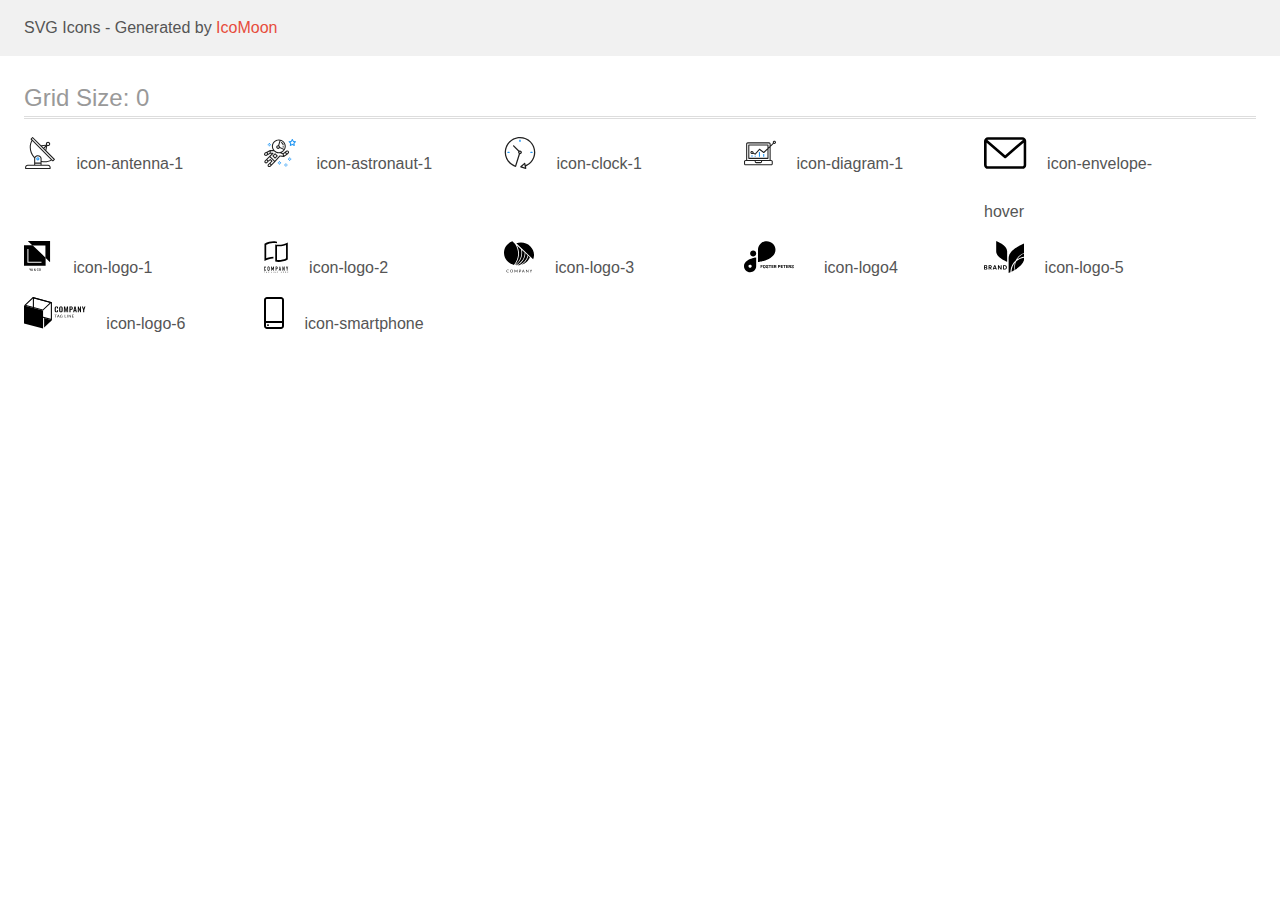
<file: icomoon (1)/demo.html>
<!doctype html>
<html>
<head>
    <title>IcoMoon - SVG Icons</title>
    <meta charset="utf-8">
    <meta name="viewport" content="width=device-width, initial-scale=1">
    <link rel="stylesheet" href="demo-files/demo.css">
    <link rel="stylesheet" href="style.css">
</head>
<body>
<svg aria-hidden="true" style="position: absolute; width: 0; height: 0; overflow: hidden;" version="1.1" xmlns="http://www.w3.org/2000/svg" xmlns:xlink="http://www.w3.org/1999/xlink">
<defs>
<symbol id="icon-antenna-1" viewBox="0 0 32 32">
<path fill="#212121" style="fill: var(--color1, #212121)" d="M30.773 22.098l-8.443-8.505 0.937-4.615c0.242 0.094 0.499 0.144 0.758 0.146h0.006c1.192 0.014 2.17-0.941 2.184-2.133s-0.941-2.17-2.133-2.184c-1.192-0.014-2.17 0.941-2.184 2.133-0.003 0.255 0.039 0.509 0.125 0.749l-4.96 0.605-8.091-8.133c-0.099-0.101-0.235-0.159-0.377-0.16-0.14 0.001-0.274 0.056-0.373 0.155l-1.513 1.504c-0.208 0.208-0.208 0.546 0 0.754l0.814 0.826c-3.153 5.798-2.129 12.978 2.519 17.663 0.043 0.041 0.092 0.074 0.146 0.098-0.034 0.18-0.051 0.364-0.052 0.547v6.187h-6.4c-1.472 0.002-2.665 1.195-2.667 2.667v1.067c0 0.295 0.239 0.533 0.533 0.533h24.533c0.295 0 0.533-0.239 0.533-0.533v-1.067c-0.002-1.472-1.195-2.665-2.667-2.667h-6.4v-2.742c1.003 0.21 2.024 0.317 3.049 0.32 2.458-0.003 4.877-0.615 7.040-1.783l0.818 0.823c0.099 0.101 0.235 0.159 0.377 0.16 0.14-0.001 0.274-0.056 0.373-0.155l1.512-1.504c0.208-0.208 0.208-0.546 0-0.754zM23.28 6.233c0.418-0.415 1.093-0.414 1.508 0.004s0.414 1.093-0.004 1.508c-0.2 0.199-0.47 0.31-0.752 0.31h-0.003c-0.589-0.003-1.064-0.483-1.061-1.072 0.001-0.282 0.114-0.552 0.314-0.751h-0.002zM22.024 9.738l-0.598 2.946-1.175-1.182 1.774-1.763zM21.418 8.836l-1.92 1.909-1.485-1.493 3.405-0.415zM24.004 28.8c0.884 0 1.6 0.716 1.6 1.6v0.533h-23.467v-0.533c0-0.884 0.716-1.6 1.6-1.6h20.267zM16.537 26.667v1.067h-5.333v-1.067h5.333zM11.204 25.6v-4.053c0-1.294 1.196-2.347 2.667-2.347s2.667 1.053 2.667 2.347v4.053h-5.333zM17.604 23.904v-2.357c0-1.882-1.675-3.413-3.733-3.413-1.331-0.020-2.576 0.657-3.281 1.786-4.058-4.274-4.971-10.645-2.279-15.887l18.602 18.708c-2.872 1.461-6.165 1.873-9.309 1.163zM28.893 23.22l-21.057-21.181 0.755-0.752 7.935 7.98c0.004 0 0.006 0.007 0.010 0.010l13.115 13.191-0.757 0.752z"></path>
<path fill="#2196f3" style="fill: var(--color2, #2196f3)" d="M13.876 20.267h-0.005c-0.884-0.001-1.601 0.714-1.602 1.598s0.714 1.601 1.598 1.602h0.005c0.884 0.001 1.601-0.714 1.602-1.598s-0.714-1.601-1.598-1.602zM14.249 22.245c-0.1 0.1-0.236 0.156-0.378 0.155-0.295-0.002-0.532-0.241-0.53-0.536 0.001-0.141 0.057-0.276 0.157-0.375s0.233-0.154 0.373-0.155c0.295 0.002 0.532 0.241 0.531 0.536-0.001 0.141-0.057 0.276-0.157 0.375h0.005z"></path>
</symbol>
<symbol id="icon-astronaut-1" viewBox="0 0 32 32">
<path fill="#2196f3" style="fill: var(--color2, #2196f3)" d="M31.974 4.524c-0.063-0.193-0.229-0.333-0.43-0.363l-1.91-0.278-0.855-1.731c-0.179-0.365-0.777-0.365-0.956 0l-0.855 1.731-1.91 0.278c-0.201 0.029-0.367 0.17-0.431 0.363-0.062 0.193-0.011 0.405 0.135 0.547l1.383 1.348-0.326 1.903c-0.034 0.2 0.048 0.402 0.212 0.522 0.166 0.121 0.382 0.135 0.562 0.040l1.709-0.899 1.709 0.899c0.078 0.041 0.164 0.061 0.249 0.061 0.11 0 0.221-0.034 0.314-0.102 0.164-0.119 0.246-0.322 0.212-0.522l-0.326-1.903 1.383-1.348c0.145-0.142 0.197-0.354 0.135-0.547zM29.511 5.851c-0.125 0.122-0.183 0.299-0.153 0.472l0.191 1.114-1-0.526c-0.078-0.041-0.163-0.061-0.249-0.061s-0.17 0.020-0.249 0.061l-1.001 0.526 0.191-1.114c0.030-0.173-0.028-0.349-0.153-0.472l-0.81-0.789 1.119-0.163c0.174-0.025 0.324-0.134 0.402-0.292l0.5-1.013 0.5 1.013c0.078 0.157 0.228 0.267 0.402 0.292l1.119 0.163-0.809 0.789z"></path>
<path fill="#2196f3" style="fill: var(--color2, #2196f3)" d="M26.134 20.522h-1.067v1.067h1.067v-1.067z"></path>
<path fill="#2196f3" style="fill: var(--color2, #2196f3)" d="M26.134 22.656h-1.067v1.067h1.067v-1.067z"></path>
<path fill="#2196f3" style="fill: var(--color2, #2196f3)" d="M27.2 21.589h-1.067v1.067h1.067v-1.067z"></path>
<path fill="#2196f3" style="fill: var(--color2, #2196f3)" d="M25.067 21.589h-1.067v1.067h1.067v-1.067z"></path>
<path fill="#2196f3" style="fill: var(--color2, #2196f3)" d="M22.4 26.389h-1.067v1.067h1.067v-1.067z"></path>
<path fill="#2196f3" style="fill: var(--color2, #2196f3)" d="M22.4 28.522h-1.067v1.067h1.067v-1.067z"></path>
<path fill="#2196f3" style="fill: var(--color2, #2196f3)" d="M23.467 27.456h-1.067v1.067h1.067v-1.067z"></path>
<path fill="#2196f3" style="fill: var(--color2, #2196f3)" d="M21.333 27.456h-1.067v1.067h1.067v-1.067z"></path>
<path fill="#2196f3" style="fill: var(--color2, #2196f3)" d="M16 24.256h-1.067v1.067h1.067v-1.067z"></path>
<path fill="#2196f3" style="fill: var(--color2, #2196f3)" d="M16 26.389h-1.067v1.067h1.067v-1.067z"></path>
<path fill="#2196f3" style="fill: var(--color2, #2196f3)" d="M17.067 25.322h-1.067v1.067h1.067v-1.067z"></path>
<path fill="#2196f3" style="fill: var(--color2, #2196f3)" d="M14.933 25.322h-1.067v1.067h1.067v-1.067z"></path>
<path fill="#2196f3" style="fill: var(--color2, #2196f3)" d="M5.867 6.122h-1.067v1.067h1.067v-1.067z"></path>
<path fill="#2196f3" style="fill: var(--color2, #2196f3)" d="M5.867 8.255h-1.067v1.067h1.067v-1.067z"></path>
<path fill="#2196f3" style="fill: var(--color2, #2196f3)" d="M6.933 7.189h-1.067v1.067h1.067v-1.067z"></path>
<path fill="#2196f3" style="fill: var(--color2, #2196f3)" d="M4.8 7.189h-1.067v1.067h1.067v-1.067z"></path>
<path fill="#212121" style="fill: var(--color1, #212121)" d="M24.715 14.159c-0.287-0.388-0.709-0.637-1.188-0.705-0.481-0.068-0.956 0.058-1.34 0.352l-1.252 0.96-1.898 1.417-1.358-0.541c2.421-1.086 4.114-3.508 4.114-6.32 0-3.823-3.123-6.933-6.961-6.933s-6.961 3.11-6.961 6.933c0 1.386 0.414 2.674 1.12 3.758l-2.764-0.024c-0.002 0-0.003 0-0.005 0-0.009 0-0.015 0.004-0.023 0.005-0.053 0.002-0.105 0.013-0.155 0.031-0.013 0.005-0.026 0.008-0.038 0.013-0.006 0.003-0.013 0.003-0.019 0.006l-3.233 1.596c-0.001 0-0.001 0-0.001 0.001l-1.893 0.911c-0.021 0.009-0.042 0.021-0.063 0.035-0.755 0.502-1.012 1.489-0.598 2.295 0.22 0.429 0.595 0.745 1.056 0.889 0.178 0.055 0.359 0.083 0.539 0.083 0.29 0 0.577-0.071 0.839-0.211l1.388-0.738 2.264-1.169 1.357-0.008-5.442 5.416c-0.001 0.001-0.001 0.001-0.002 0.001l-1.339 1.333c-0.316 0.315-0.49 0.732-0.49 1.178s0.174 0.863 0.49 1.179c0.325 0.323 0.752 0.485 1.179 0.485s0.854-0.162 1.18-0.485l1.314-1.309 1.741-1.3 0.901 0.897-1.762 1.754c-0 0.001-0.001 0.001-0.002 0.001l-1.339 1.333c-0.316 0.315-0.49 0.732-0.49 1.178s0.174 0.863 0.49 1.179c0.325 0.323 0.753 0.485 1.18 0.485s0.855-0.162 1.18-0.485l3.482-3.467c0.001-0.001 0.001-0.001 0.001-0.002l1.010-1-0.004-0.004c0.006-0.006 0.015-0.009 0.022-0.015l5.166-5.658 3.471 0.494c0.025 0.004 0.050 0.005 0.075 0.005 0.065 0 0.127-0.015 0.187-0.038 0.018-0.006 0.033-0.015 0.050-0.023 0.019-0.010 0.039-0.015 0.058-0.027l3.213-2.133c0.012-0.008 0.018-0.021 0.029-0.029 0.013-0.010 0.029-0.014 0.041-0.026l1.271-1.191c0.662-0.62 0.753-1.635 0.212-2.362zM2.13 17.77c-0.173 0.093-0.37 0.111-0.558 0.052-0.187-0.058-0.338-0.186-0.427-0.358-0.161-0.314-0.068-0.696 0.214-0.902l1.314-0.632 0.449 1.312-0.992 0.527zM5.628 15.942l-1.548 0.8-0.439-1.283 2.027-1.001-0.040 1.484zM20.727 9.322c0 0.918-0.219 1.785-0.599 2.559l-4.181-1.899c-0.044-0.573-0.341-1.075-0.788-1.388l1.464-4.86c2.378 0.756 4.105 2.974 4.105 5.588zM8.938 9.322c0-3.235 2.644-5.867 5.894-5.867 0.253 0 0.5 0.021 0.745 0.052l-1.432 4.754c-0.019-0.001-0.037-0.006-0.057-0.006-1.033 0-1.873 0.837-1.873 1.867s0.84 1.867 1.873 1.867c0.694 0 1.294-0.383 1.618-0.945l3.862 1.755c-1.075 1.446-2.795 2.39-4.737 2.39-3.25 0-5.894-2.632-5.894-5.867zM14.894 10.122c0 0.441-0.362 0.8-0.806 0.8s-0.806-0.359-0.806-0.8c0-0.441 0.362-0.8 0.806-0.8s0.806 0.359 0.806 0.8zM2.465 25.146c-0.236 0.234-0.619 0.234-0.854 0.001-0.114-0.114-0.176-0.263-0.176-0.423s0.062-0.309 0.176-0.421l0.962-0.958 0.851 0.848-0.959 0.955zM5.679 28.88c-0.236 0.234-0.619 0.235-0.855 0.001-0.114-0.114-0.176-0.263-0.176-0.423s0.062-0.309 0.176-0.421l0.963-0.959 0.852 0.848-0.96 0.955zM9.16 25.411c-0.001 0-0.001 0-0.002 0.001l-1.765 1.76-0.852-0.848 1.763-1.755c0 0 0 0 0-0s0.001-0.001 0.002-0.001c0.040-0.040 0.065-0.088 0.090-0.135 0.007-0.014 0.020-0.026 0.026-0.040 0.017-0.041 0.019-0.085 0.026-0.129 0.003-0.025 0.014-0.047 0.014-0.073 0-0.036-0.013-0.070-0.020-0.106-0.006-0.032-0.006-0.065-0.019-0.095-0.020-0.050-0.055-0.094-0.091-0.138-0.010-0.012-0.014-0.027-0.025-0.038 0 0 0 0-0.001 0s-0.001-0.002-0.001-0.002l-1.607-1.6c-0.017-0.017-0.039-0.024-0.058-0.038-0.028-0.022-0.055-0.042-0.087-0.058-0.030-0.015-0.061-0.024-0.093-0.033-0.034-0.010-0.067-0.017-0.103-0.020-0.033-0.002-0.063 0.001-0.095 0.005-0.036 0.004-0.069 0.009-0.104 0.020-0.034 0.011-0.063 0.027-0.094 0.045-0.020 0.011-0.042 0.015-0.061 0.029l-1.773 1.324-0.901-0.897 2.399-2.386 4.361 4.289-0.928 0.919zM15.979 18.394c-0.015-0.002-0.030 0.004-0.045 0.003-0.039-0.002-0.076 0.001-0.115 0.007-0.030 0.005-0.059 0.011-0.088 0.021-0.034 0.012-0.065 0.028-0.097 0.047-0.030 0.018-0.057 0.037-0.083 0.061-0.013 0.011-0.028 0.017-0.040 0.029l-4.698 5.146-4.328-4.257 2.833-2.818c0.209-0.208 0.21-0.546 0.002-0.755-0.105-0.105-0.243-0.157-0.381-0.156v-0.001l-2.219 0.013 0.028-1.607 3.104 0.027c1.265 1.294 3.029 2.101 4.981 2.101 0.437 0 0.864-0.045 1.279-0.123 0.040 0.032 0.079 0.065 0.13 0.085l2.41 0.96 0.152 0.758 0.178 0.885-3.003-0.427zM20.020 18.572l-0.313-1.558 1.446-1.080 0.947 1.257-2.080 1.381zM23.774 15.741l-0.838 0.785-0.931-1.236 0.831-0.637c0.155-0.119 0.351-0.168 0.543-0.143 0.193 0.027 0.364 0.128 0.48 0.284 0.217 0.292 0.18 0.699-0.085 0.947z"></path>
<path fill="#212121" style="fill: var(--color1, #212121)" d="M13.602 18.544l-2.143-2.133c-0.207-0.207-0.545-0.207-0.753 0l-2.142 2.133c-0.1 0.101-0.157 0.236-0.157 0.378s0.056 0.278 0.157 0.378l2.142 2.133c0.104 0.103 0.241 0.155 0.377 0.155s0.273-0.052 0.376-0.155l2.143-2.133c0.1-0.1 0.157-0.236 0.157-0.378s-0.057-0.278-0.157-0.378zM11.083 20.303l-1.387-1.381 1.387-1.381 1.387 1.381-1.387 1.381z"></path>
<path fill="#212121" style="fill: var(--color1, #212121)" d="M17.164 5.071l-0.258 1.036c0.071 0.018 1.738 0.452 1.738 2.149h1.067c-0-2.017-1.666-2.965-2.547-3.185z"></path>
<path fill="#212121" style="fill: var(--color1, #212121)" d="M19.711 9.322h-1.067v1.067h1.067v-1.067z"></path>
</symbol>
<symbol id="icon-clock-1" viewBox="0 0 32 32">
<path fill="#212121" style="fill: var(--color1, #212121)" d="M31.297 15.301c-0.002-8.452-6.855-15.303-15.308-15.301s-15.303 6.855-15.301 15.308c0.001 6.658 4.307 12.551 10.649 14.576 0.061 0.019 0.124 0.029 0.187 0.029 0.121-0 0.239-0.032 0.343-0.094 0.135-0.080 0.236-0.207 0.283-0.356l3.865-12.25c1.057-0.005 1.909-0.866 1.903-1.923s-0.866-1.909-1.923-1.903c-0.284 0.001-0.565 0.067-0.82 0.191l-5.106-5.107c-0.253-0.245-0.657-0.238-0.902 0.016-0.239 0.247-0.239 0.639 0 0.886l5.103 5.109c-0.392 0.799-0.168 1.764 0.536 2.309l-3.683 11.673c-7.278-2.681-11.004-10.754-8.323-18.032s10.754-11.004 18.032-8.323c7.278 2.681 11.004 10.754 8.324 18.032-1.31 3.556-4.001 6.431-7.462 7.973l-0.398-1.874c-0.073-0.344-0.411-0.565-0.756-0.492-0.109 0.023-0.209 0.074-0.292 0.148l-3.837 3.426c-0.263 0.234-0.287 0.637-0.052 0.9 0.076 0.085 0.174 0.149 0.283 0.184l4.899 1.563c0.335 0.108 0.694-0.077 0.802-0.412 0.034-0.106 0.040-0.219 0.017-0.328l-0.391-1.839c5.664-2.388 9.342-7.942 9.329-14.089zM15.992 14.664c0.352 0 0.638 0.286 0.638 0.638s-0.286 0.638-0.638 0.638c-0.352 0-0.638-0.285-0.638-0.638s0.285-0.638 0.638-0.638zM18.093 29.528l2.184-1.948 0.603 2.84-2.787-0.892z"></path>
<path fill="#2196f3" style="fill: var(--color2, #2196f3)" d="M15.354 3.185v1.275c0 0.352 0.285 0.638 0.638 0.638s0.638-0.285 0.638-0.638v-1.275c0-0.352-0.286-0.638-0.638-0.638s-0.638 0.286-0.638 0.638z"></path>
<path fill="#2196f3" style="fill: var(--color2, #2196f3)" d="M3.876 14.664c-0.352 0-0.638 0.286-0.638 0.638s0.285 0.638 0.638 0.638h1.275c0.352 0 0.638-0.285 0.638-0.638s-0.285-0.638-0.638-0.638h-1.275z"></path>
<path fill="#2196f3" style="fill: var(--color2, #2196f3)" d="M28.108 15.939c0.352 0 0.638-0.285 0.638-0.638s-0.285-0.638-0.638-0.638h-1.275c-0.352 0-0.638 0.286-0.638 0.638s0.286 0.638 0.638 0.638h1.275z"></path>
</symbol>
<symbol id="icon-diagram-1" viewBox="0 0 32 32">
<path fill="#2196f3" style="fill: var(--color2, #2196f3)" d="M14.926 14.965h1.066v4.798h-1.066v-4.797z"></path>
<path fill="#2196f3" style="fill: var(--color2, #2196f3)" d="M19.19 17.097h1.066v2.665h-1.066v-2.665z"></path>
<path fill="#2196f3" style="fill: var(--color2, #2196f3)" d="M10.661 18.696h1.066v1.066h-1.066v-1.066z"></path>
<path fill="#2196f3" style="fill: var(--color2, #2196f3)" d="M7.463 18.163h1.066v1.599h-1.066v-1.599z"></path>
<path fill="#212121" style="fill: var(--color1, #212121)" d="M1.599 28.291h25.587c0.883 0 1.599-0.716 1.599-1.599v-2.132c0-0.883-0.716-1.599-1.599-1.599h-0.533v-13.293l3.028-2.868c0.703 0.346 1.553 0.136 2.013-0.499s0.396-1.508-0.152-2.068-1.42-0.644-2.065-0.198c-0.644 0.446-0.873 1.292-0.542 2.002l-2.281 2.163v-1.23c0-0.883-0.716-1.599-1.599-1.599h-21.322c-0.883 0-1.599 0.716-1.599 1.599v15.992h-0.533c-0.883 0-1.599 0.716-1.599 1.599v2.132c0 0.883 0.716 1.599 1.599 1.599zM30.384 4.837c0.294 0 0.533 0.239 0.533 0.533s-0.239 0.533-0.533 0.533c-0.294 0-0.533-0.239-0.533-0.533s0.239-0.533 0.533-0.533zM3.198 6.969c0-0.294 0.239-0.533 0.533-0.533h21.322c0.294 0 0.533 0.239 0.533 0.533v2.239l-1.066 1.013v-2.186c0-0.294-0.239-0.533-0.533-0.533h-19.19c-0.294 0-0.533 0.239-0.533 0.533v13.326c0 0.294 0.239 0.533 0.533 0.533h19.19c0.294 0 0.533-0.239 0.533-0.533v-9.674l1.066-1.010v12.284h-22.388v-15.992zM7.996 13.899c-0.721-0.002-1.354 0.478-1.546 1.174s0.105 1.433 0.725 1.801c0.62 0.368 1.41 0.276 1.928-0.226l1.853 0.93c0.215 0.108 0.476 0.057 0.636-0.123l3.939-4.431 3.872 2.901c0.208 0.156 0.498 0.139 0.686-0.039l3.365-3.188v8.131h-18.124v-12.26h18.124v2.66l-3.771 3.572-3.904-2.927c-0.222-0.166-0.534-0.135-0.718 0.072l-3.993 4.493-1.493-0.746c0.011-0.064 0.018-0.129 0.020-0.193 0-0.883-0.716-1.599-1.599-1.599zM8.529 15.498c0 0.294-0.239 0.533-0.533 0.533s-0.533-0.239-0.533-0.533c0-0.294 0.239-0.533 0.533-0.533s0.533 0.239 0.533 0.533zM11.727 24.027h5.331v0.533c0 0.294-0.239 0.533-0.533 0.533h-4.264c-0.294 0-0.533-0.239-0.533-0.533v-0.533zM1.066 24.56c0-0.294 0.239-0.533 0.533-0.533h9.062v0.533c0 0.883 0.716 1.599 1.599 1.599h4.264c0.883 0 1.599-0.716 1.599-1.599v-0.533h9.062c0.294 0 0.533 0.239 0.533 0.533v2.132c0 0.294-0.239 0.533-0.533 0.533h-25.587c-0.294 0-0.533-0.239-0.533-0.533v-2.132z"></path>
</symbol>
<symbol id="icon-envelope-hover" viewBox="0 0 43 32">
<path d="M38.667 0h-34.667c-2.206 0-4 1.794-4 4v24c0 2.206 1.794 4 4 4h34.667c2.206 0 4-1.794 4-4v-24c0-2.206-1.794-4-4-4zM38.667 2.667c0.181 0 0.353 0.038 0.511 0.103l-17.844 15.466-17.844-15.466c0.158-0.066 0.33-0.103 0.511-0.103h34.667zM38.667 29.333h-34.667c-0.736 0-1.333-0.598-1.333-1.333v-22.413l17.793 15.421c0.251 0.217 0.563 0.326 0.874 0.326s0.622-0.108 0.874-0.326l17.793-15.421v22.413c0 0.736-0.598 1.333-1.333 1.333z"></path>
</symbol>
<symbol id="icon-logo-1" viewBox="0 0 29 32">
<path d="M3.84 0l4.677 4.428h13.046v12.351l4.677 4.428v-21.206h-22.4z"></path>
<path d="M0 4.241v20.6h21.76v-8.188l-13.105-12.406-8.655-0.005zM17.615 21.828h-14.172v-13.854h1.002v12.916h13.17v0.938z"></path>
<path d="M6.266 28.662l0.523-1.078h0.438l-0.763 1.438v0.837h-0.397v-0.837l-0.764-1.438h0.439l0.523 1.078zM8.513 29.329h-0.881l-0.184 0.53h-0.411l0.859-2.275h0.355l0.861 2.275h-0.412l-0.186-0.53zM7.743 29.010h0.659l-0.33-0.944-0.33 0.944zM10.071 29.244c0-0.105 0.029-0.202 0.086-0.289 0.057-0.089 0.17-0.193 0.339-0.314-0.088-0.111-0.151-0.206-0.186-0.284s-0.052-0.154-0.052-0.227c0-0.178 0.054-0.319 0.162-0.422s0.254-0.156 0.438-0.156c0.166 0 0.301 0.049 0.406 0.147 0.106 0.097 0.159 0.217 0.159 0.361 0 0.095-0.024 0.182-0.072 0.262-0.048 0.079-0.127 0.158-0.236 0.238l-0.155 0.113 0.439 0.519c0.064-0.125 0.095-0.264 0.095-0.417h0.33c0 0.28-0.066 0.51-0.197 0.689l0.334 0.395h-0.441l-0.128-0.152c-0.162 0.122-0.356 0.183-0.581 0.183s-0.405-0.059-0.541-0.178c-0.134-0.12-0.202-0.276-0.202-0.467zM10.824 29.587c0.128 0 0.248-0.043 0.359-0.128l-0.497-0.586-0.048 0.034c-0.125 0.095-0.188 0.203-0.188 0.325 0 0.105 0.034 0.191 0.102 0.256s0.158 0.098 0.272 0.098zM10.615 28.121c0 0.087 0.054 0.197 0.161 0.33l0.173-0.119 0.048-0.039c0.065-0.057 0.097-0.131 0.097-0.22 0-0.059-0.022-0.11-0.067-0.152-0.045-0.043-0.102-0.064-0.17-0.064-0.074 0-0.133 0.025-0.177 0.075s-0.066 0.113-0.066 0.189zM14.748 29.118c-0.023 0.243-0.113 0.432-0.269 0.569-0.156 0.135-0.364 0.203-0.623 0.203-0.181 0-0.341-0.043-0.48-0.128-0.137-0.086-0.244-0.209-0.319-0.367s-0.114-0.342-0.117-0.552v-0.212c0-0.215 0.038-0.404 0.114-0.567s0.185-0.29 0.327-0.378c0.143-0.088 0.307-0.133 0.494-0.133 0.251 0 0.453 0.068 0.606 0.205s0.242 0.329 0.267 0.578h-0.394c-0.019-0.164-0.067-0.281-0.144-0.353-0.076-0.073-0.188-0.109-0.336-0.109-0.172 0-0.304 0.063-0.397 0.189-0.092 0.125-0.139 0.309-0.141 0.552v0.202c0 0.246 0.044 0.433 0.131 0.563s0.218 0.194 0.387 0.194c0.155 0 0.272-0.035 0.35-0.105s0.128-0.186 0.148-0.348h0.394zM16.918 28.78c0 0.223-0.039 0.419-0.116 0.588-0.077 0.168-0.188 0.297-0.331 0.388-0.143 0.090-0.307 0.134-0.494 0.134-0.184 0-0.349-0.045-0.494-0.134-0.144-0.091-0.255-0.219-0.334-0.386-0.078-0.167-0.118-0.359-0.119-0.576v-0.128c0-0.222 0.039-0.418 0.117-0.588 0.079-0.17 0.19-0.299 0.333-0.389 0.144-0.091 0.308-0.136 0.494-0.136s0.349 0.045 0.492 0.134c0.144 0.088 0.255 0.217 0.333 0.384s0.118 0.361 0.119 0.583v0.127zM16.523 28.662c0-0.252-0.048-0.445-0.144-0.58-0.095-0.134-0.23-0.202-0.405-0.202-0.171 0-0.305 0.067-0.402 0.202-0.096 0.133-0.145 0.322-0.147 0.567v0.131c0 0.25 0.048 0.443 0.145 0.58s0.233 0.205 0.406 0.205c0.175 0 0.309-0.067 0.403-0.2 0.095-0.133 0.142-0.328 0.142-0.584v-0.119z"></path>
</symbol>
<symbol id="icon-logo-2" viewBox="0 0 25 32">
<path d="M10.447 1.806h0.084c0.156 0 0.324 0.016 0.49 0.030 0.734 0.052 1.463 0.162 2.179 0.329v-1.762c-0.738-0.185-1.491-0.305-2.25-0.358-0.288-0.022-0.595-0.036-0.909-0.044h-0.263c-1.523 0.006-3.039 0.201-4.515 0.582-1.68 0.419-3.293 1.075-4.79 1.948v17.475c1.442-0.783 2.976-1.381 4.566-1.779 1.256-0.32 2.539-0.517 3.833-0.588h0.051c0.216-0.011 0.433-0.017 0.655-0.019v-1.79c-1.681 0.022-3.353 0.244-4.982 0.662-0.602 0.157-1.185 0.325-1.731 0.513l-0.623 0.211v-13.625l0.266-0.128c2.032-0.963 4.229-1.524 6.471-1.651 0.019-0.001 0.037-0.001 0.056 0 0.248-0.013 0.497-0.019 0.741-0.019h0.28c0.129 0.003 0.258 0.006 0.388 0.014z"></path>
<path d="M14.837 3.651c-0.409 0-0.814-0.014-1.205-0.044-0.467-0.034-0.947-0.091-1.401-0.167-0.277-0.047-0.55-0.103-0.814-0.164v17.275c1.12 0.277 2.271 0.413 3.425 0.404 1.523-0.006 3.039-0.201 4.515-0.581 1.68-0.42 3.294-1.075 4.792-1.948v-17.163c-1.442 0.783-2.975 1.381-4.564 1.781-1.551 0.398-3.145 0.603-4.747 0.609zM21.745 3.95l0.623-0.21v13.63l-0.266 0.128c-1.021 0.486-2.087 0.869-3.184 1.144-1.331 0.344-2.7 0.522-4.074 0.527-0.411 0-0.819-0.017-1.214-0.052l-0.427-0.038v-14.017l0.497 0.033c0.361 0.023 0.735 0.034 1.141 0.034 1.745-0.006 3.482-0.229 5.173-0.663 0.581-0.153 1.158-0.325 1.731-0.518z"></path>
<path d="M1.684 25.977c-0.090-0.093-0.197-0.166-0.317-0.214s-0.247-0.071-0.376-0.066c-0.137-0.002-0.273 0.024-0.4 0.075-0.117 0.046-0.222 0.116-0.311 0.205s-0.156 0.196-0.201 0.313c-0.049 0.123-0.073 0.254-0.072 0.387v2.335c-0.006 0.165 0.026 0.328 0.092 0.479 0.055 0.12 0.135 0.226 0.233 0.313 0.093 0.079 0.203 0.135 0.321 0.166 0.114 0.032 0.231 0.048 0.349 0.049 0.13 0.001 0.259-0.026 0.377-0.081 0.117-0.051 0.222-0.124 0.311-0.216 0.087-0.091 0.156-0.197 0.204-0.313 0.050-0.118 0.075-0.244 0.075-0.372v-0.261h-0.61v0.208c0.002 0.071-0.010 0.142-0.036 0.208-0.020 0.050-0.050 0.095-0.089 0.131-0.038 0.031-0.081 0.053-0.128 0.067-0.041 0.014-0.084 0.021-0.128 0.022-0.054 0.006-0.11-0.002-0.16-0.024s-0.094-0.057-0.126-0.101c-0.058-0.094-0.086-0.203-0.081-0.313v-2.177c-0.004-0.121 0.022-0.241 0.075-0.349 0.032-0.049 0.077-0.089 0.129-0.114s0.112-0.034 0.17-0.027c0.053-0.002 0.105 0.009 0.152 0.032s0.089 0.057 0.12 0.099c0.068 0.090 0.104 0.2 0.101 0.313v0.202h0.604v-0.238c0.001-0.14-0.024-0.278-0.075-0.408-0.045-0.122-0.114-0.234-0.204-0.329z"></path>
<path d="M5.31 25.95c-0.195-0.164-0.44-0.255-0.694-0.257-0.124 0-0.248 0.023-0.364 0.066-0.119 0.042-0.228 0.107-0.322 0.191-0.101 0.091-0.182 0.202-0.237 0.327-0.061 0.143-0.092 0.297-0.089 0.452v2.239c-0.004 0.157 0.026 0.314 0.089 0.458 0.055 0.12 0.136 0.227 0.237 0.313 0.093 0.087 0.203 0.154 0.322 0.197 0.117 0.043 0.24 0.065 0.364 0.066s0.248-0.022 0.364-0.066c0.121-0.044 0.233-0.111 0.33-0.197 0.097-0.087 0.176-0.194 0.23-0.313 0.063-0.144 0.093-0.301 0.089-0.458v-2.239c0.003-0.155-0.027-0.31-0.089-0.452-0.054-0.123-0.133-0.235-0.23-0.327zM5.025 28.969c0.005 0.060-0.003 0.12-0.024 0.176s-0.054 0.107-0.097 0.148c-0.081 0.068-0.182 0.105-0.287 0.105s-0.207-0.037-0.287-0.105c-0.043-0.041-0.076-0.092-0.097-0.148s-0.029-0.116-0.024-0.176v-2.239c-0.005-0.060 0.003-0.12 0.024-0.176s0.054-0.107 0.097-0.148c0.081-0.068 0.182-0.105 0.287-0.105s0.207 0.037 0.287 0.105c0.043 0.041 0.076 0.092 0.097 0.148s0.029 0.116 0.024 0.176v2.239z"></path>
<path d="M10.072 29.969v-4.239h-0.587l-0.771 2.244h-0.011l-0.777-2.244h-0.581v4.239h0.606v-2.579h0.011l0.593 1.823h0.302l0.598-1.823h0.011v2.579h0.606z"></path>
<path d="M13.513 26.027c-0.093-0.105-0.211-0.184-0.342-0.232-0.142-0.046-0.29-0.068-0.439-0.066h-0.9v4.239h0.604v-1.656h0.311c0.188 0.009 0.376-0.031 0.545-0.116 0.137-0.076 0.252-0.188 0.332-0.324 0.070-0.113 0.117-0.238 0.139-0.369 0.024-0.16 0.035-0.321 0.033-0.482 0.006-0.204-0.014-0.407-0.059-0.606-0.040-0.147-0.117-0.281-0.223-0.39zM13.201 27.319c-0.003 0.077-0.022 0.152-0.056 0.221-0.035 0.065-0.089 0.117-0.156 0.149-0.089 0.040-0.187 0.058-0.285 0.053h-0.276v-1.441h0.311c0.094-0.005 0.187 0.014 0.273 0.053 0.062 0.036 0.112 0.091 0.142 0.157 0.033 0.074 0.051 0.155 0.053 0.236 0 0.089 0 0.183 0 0.282s0.006 0.2 0 0.291h-0.006z"></path>
<path d="M16.374 25.73h-0.495l-0.934 4.239h0.604l0.177-0.911h0.824l0.177 0.911h0.604l-0.957-4.239zM15.817 28.481l0.297-1.537h0.011l0.296 1.537h-0.604z"></path>
<path d="M20.277 28.283h-0.011l-0.912-2.554h-0.581v4.239h0.604v-2.549h0.012l0.923 2.549h0.568v-4.239h-0.604v2.554z"></path>
<path d="M23.968 25.73l-0.486 1.685h-0.012l-0.486-1.685h-0.64l0.83 2.447v1.792h0.604v-1.792l0.83-2.447h-0.64z"></path>
<path d="M0 31.166h0.291v0.817h0.198v-0.817h0.29v-0.167h-0.778v0.167z"></path>
<path d="M2.447 30.999l-0.381 0.984h0.21l0.081-0.224h0.392l0.084 0.224h0.215l-0.391-0.984h-0.21zM2.416 31.593l0.134-0.365 0.134 0.365h-0.268z"></path>
<path d="M4.866 31.62h0.227v0.127c-0.066 0.053-0.149 0.082-0.234 0.083-0.040 0.002-0.079-0.005-0.116-0.021s-0.068-0.041-0.093-0.072c-0.052-0.075-0.078-0.165-0.073-0.257 0-0.219 0.095-0.329 0.283-0.329 0.050-0.005 0.099 0.008 0.14 0.037s0.070 0.071 0.082 0.12l0.195-0.038c-0.042-0.192-0.181-0.289-0.417-0.289-0.127-0.003-0.25 0.042-0.344 0.127-0.050 0.049-0.088 0.108-0.112 0.174s-0.034 0.135-0.029 0.205c-0.006 0.135 0.039 0.267 0.126 0.369 0.048 0.050 0.107 0.088 0.171 0.113s0.134 0.035 0.203 0.031c0.154 0.004 0.304-0.052 0.417-0.157v-0.388h-0.427v0.166z"></path>
<path d="M7.337 30.999h-0.199v0.984h0.69v-0.167h-0.49v-0.817z"></path>
<path d="M9.426 30.999h-0.199v0.984h0.199v-0.984z"></path>
<path d="M11.469 31.656l-0.403-0.657h-0.193v0.984h0.185v-0.643l0.395 0.643h0.198v-0.984h-0.182v0.657z"></path>
<path d="M13.315 31.549h0.49v-0.167h-0.49v-0.216h0.528v-0.167h-0.727v0.984h0.747v-0.167h-0.548v-0.266z"></path>
<path d="M17.792 31.387h-0.388v-0.388h-0.198v0.984h0.198v-0.43h0.388v0.43h0.198v-0.984h-0.198v0.388z"></path>
<path d="M19.649 31.549h0.492v-0.167h-0.492v-0.216h0.529v-0.167h-0.727v0.984h0.746v-0.167h-0.548v-0.266z"></path>
<path d="M22.168 31.549c0.171-0.027 0.258-0.117 0.258-0.274 0.005-0.042-0.001-0.084-0.018-0.123s-0.044-0.072-0.078-0.096c-0.089-0.045-0.189-0.065-0.288-0.058h-0.417v0.984h0.198v-0.412h0.039c0.042-0.003 0.084 0.005 0.123 0.022 0.029 0.018 0.053 0.043 0.070 0.072l0.215 0.313h0.237l-0.12-0.192c-0.053-0.095-0.128-0.176-0.218-0.236zM21.969 31.413h-0.146v-0.247h0.156c0.068-0.005 0.136 0.003 0.201 0.023 0.014 0.013 0.026 0.029 0.033 0.046s0.011 0.037 0.010 0.056c-0.001 0.019-0.006 0.038-0.015 0.055s-0.022 0.032-0.037 0.043c-0.065 0.020-0.133 0.028-0.201 0.023z"></path>
<path d="M24.067 31.549h0.49v-0.167h-0.49v-0.216h0.529v-0.167h-0.729v0.984h0.747v-0.167h-0.548v-0.266z"></path>
</symbol>
<symbol id="icon-logo-3" viewBox="0 0 31 32">
<path d="M4.722 31.103c0.011 0 0.022 0.003 0.032 0.007s0.019 0.011 0.027 0.018l0.153 0.161c-0.119 0.13-0.266 0.234-0.431 0.305-0.193 0.077-0.401 0.115-0.611 0.109-0.197 0.004-0.392-0.031-0.574-0.102-0.164-0.065-0.312-0.164-0.433-0.288-0.123-0.129-0.218-0.28-0.279-0.445-0.067-0.184-0.1-0.377-0.098-0.571-0.003-0.195 0.033-0.39 0.105-0.573 0.067-0.166 0.168-0.317 0.297-0.445 0.131-0.126 0.287-0.224 0.459-0.29 0.189-0.070 0.389-0.104 0.591-0.102 0.188-0.004 0.375 0.027 0.549 0.093 0.152 0.063 0.291 0.15 0.412 0.257l-0.128 0.171c-0.009 0.012-0.020 0.023-0.033 0.031-0.015 0.010-0.033 0.014-0.052 0.013-0.020-0.001-0.039-0.008-0.056-0.018l-0.069-0.046-0.096-0.058c-0.041-0.022-0.084-0.041-0.128-0.057-0.057-0.019-0.115-0.035-0.174-0.046-0.075-0.013-0.151-0.019-0.228-0.018-0.146-0.002-0.29 0.024-0.425 0.077-0.126 0.048-0.239 0.122-0.333 0.215-0.095 0.099-0.169 0.216-0.216 0.343-0.054 0.145-0.080 0.298-0.078 0.452-0.002 0.156 0.024 0.312 0.078 0.46 0.047 0.126 0.119 0.242 0.212 0.341 0.088 0.093 0.196 0.165 0.318 0.212 0.125 0.049 0.259 0.074 0.394 0.073 0.078 0.001 0.156-0.004 0.234-0.015 0.126-0.015 0.247-0.056 0.354-0.122 0.054-0.034 0.104-0.072 0.151-0.113 0.020-0.018 0.046-0.028 0.073-0.029z"></path>
<path d="M9.144 30.296c0.002 0.194-0.033 0.386-0.103 0.567-0.062 0.165-0.161 0.315-0.288 0.44s-0.282 0.224-0.452 0.289c-0.375 0.136-0.789 0.136-1.164 0-0.169-0.066-0.323-0.165-0.45-0.29-0.128-0.128-0.227-0.279-0.291-0.445-0.138-0.367-0.138-0.769 0-1.136 0.065-0.166 0.164-0.317 0.291-0.447 0.128-0.121 0.281-0.216 0.45-0.279 0.374-0.139 0.79-0.139 1.164 0 0.17 0.066 0.324 0.165 0.452 0.29 0.126 0.127 0.224 0.276 0.289 0.44 0.071 0.183 0.106 0.376 0.103 0.571zM8.742 30.296c0.003-0.155-0.022-0.309-0.073-0.456-0.043-0.126-0.113-0.242-0.205-0.341-0.090-0.094-0.2-0.167-0.323-0.215-0.272-0.1-0.574-0.1-0.846 0-0.123 0.048-0.234 0.121-0.324 0.215-0.093 0.098-0.164 0.215-0.207 0.341-0.097 0.297-0.097 0.615 0 0.912 0.043 0.126 0.114 0.242 0.207 0.341 0.090 0.093 0.2 0.166 0.324 0.213 0.273 0.097 0.573 0.097 0.846 0 0.123-0.047 0.234-0.12 0.323-0.213 0.092-0.099 0.162-0.215 0.205-0.341 0.051-0.147 0.076-0.301 0.073-0.456z"></path>
<path d="M12.161 30.775l0.040 0.102c0.015-0.036 0.029-0.069 0.044-0.102 0.015-0.034 0.031-0.068 0.050-0.1l0.978-1.694c0.019-0.029 0.036-0.047 0.056-0.053 0.026-0.008 0.053-0.011 0.080-0.009h0.289v2.755h-0.343v-2.026c0-0.026 0-0.055 0-0.086-0.002-0.032-0.002-0.063 0-0.095l-0.984 1.718c-0.012 0.026-0.033 0.047-0.058 0.063s-0.054 0.023-0.084 0.023h-0.056c-0.030 0-0.059-0.008-0.084-0.023s-0.045-0.037-0.057-0.063l-1.013-1.729c0 0.033 0 0.066 0 0.098s0 0.062 0 0.088v2.026h-0.331v-2.75h0.289c0.027-0.002 0.054 0.002 0.080 0.009 0.024 0.011 0.043 0.030 0.054 0.053l0.999 1.696c0.020 0.031 0.036 0.064 0.050 0.099z"></path>
<path d="M15.842 30.638v1.032h-0.383v-2.752h0.854c0.161-0.003 0.322 0.017 0.477 0.060 0.124 0.034 0.239 0.092 0.337 0.171 0.085 0.075 0.151 0.167 0.191 0.27 0.045 0.112 0.067 0.232 0.065 0.352 0.002 0.121-0.022 0.24-0.071 0.352-0.046 0.106-0.117 0.2-0.207 0.275-0.098 0.083-0.214 0.145-0.339 0.182-0.149 0.045-0.305 0.067-0.461 0.064l-0.463-0.007zM15.842 30.342h0.463c0.101 0.001 0.201-0.013 0.297-0.042 0.079-0.025 0.152-0.066 0.214-0.119 0.058-0.050 0.102-0.113 0.13-0.182 0.031-0.073 0.047-0.152 0.046-0.232 0.004-0.076-0.009-0.153-0.038-0.224s-0.075-0.135-0.134-0.188c-0.146-0.109-0.33-0.162-0.515-0.148h-0.463v1.134z"></path>
<path d="M20.987 31.674h-0.302c-0.030 0.001-0.060-0.008-0.084-0.026-0.022-0.017-0.039-0.039-0.050-0.064l-0.26-0.666h-1.307l-0.27 0.666c-0.010 0.024-0.026 0.046-0.048 0.062-0.024 0.019-0.055 0.028-0.086 0.027h-0.302l1.148-2.756h0.398l1.164 2.756zM19.092 30.651h1.080l-0.456-1.122c-0.035-0.084-0.064-0.171-0.086-0.259l-0.044 0.144c-0.013 0.044-0.029 0.084-0.042 0.117l-0.452 1.12z"></path>
<path d="M22.641 28.931c0.023 0.012 0.043 0.029 0.057 0.049l1.675 2.077c0-0.033 0-0.066 0-0.097s0-0.062 0-0.091v-1.951h0.343v2.756h-0.191c-0.027 0.001-0.054-0.005-0.078-0.016-0.024-0.013-0.044-0.030-0.061-0.051l-1.673-2.075c0.002 0.032 0.002 0.063 0 0.095 0 0.031 0 0.058 0 0.084v1.964h-0.343v-2.756h0.203c0.024-0.001 0.047 0.004 0.069 0.013z"></path>
<path d="M27.537 30.578v1.094h-0.383v-1.094l-1.059-1.66h0.343c0.029-0.002 0.059 0.007 0.082 0.024 0.021 0.018 0.038 0.039 0.052 0.062l0.662 1.070c0.027 0.046 0.050 0.088 0.069 0.128s0.034 0.078 0.048 0.117l0.050-0.119c0.019-0.043 0.040-0.085 0.065-0.126l0.653-1.078c0.014-0.021 0.030-0.041 0.050-0.058 0.023-0.019 0.052-0.029 0.082-0.027h0.346l-1.060 1.667z"></path>
<path d="M11.971 24.293c0.167 0.020 0.335 0.036 0.505 0.051 2.583-1.101 4.768-2.902 6.282-5.18s2.29-4.929 2.231-7.624l-2.846-2.712c0.579 2.869 0.308 5.836-0.782 8.567s-2.956 5.12-5.389 6.898z"></path>
<path d="M10.955 24.167l0.077 0.015c2.6-1.772 4.583-4.247 5.691-7.104s1.292-5.965 0.526-8.922l-4.054-3.862c1.64 3.175 2.3 6.728 1.903 10.246s-1.833 6.857-4.143 9.628z"></path>
<path d="M24.704 14.725c-0.689 2.961-2.362 5.632-4.77 7.616-0.703 0.582-1.462 1.101-2.266 1.55 1.961-0.549 3.764-1.52 5.269-2.838s2.672-2.947 3.412-4.763l-1.644-1.565z"></path>
<path d="M24.059 14.289l-2.341-2.23c-0.045 2.543-0.803 5.028-2.197 7.197s-3.372 3.943-5.729 5.137h0.011c0.525-0 1.050-0.030 1.572-0.089 2.203-0.857 4.148-2.219 5.664-3.967s2.553-3.825 3.021-6.047z"></path>
<path d="M11.294 2.664l-2.793-2.664c-2.497 0.919-4.644 2.535-6.161 4.636s-2.332 4.589-2.34 7.139v0c0.009 2.818 1.005 5.552 2.829 7.77s4.372 3.793 7.242 4.476c2.561-2.973 4.061-6.647 4.281-10.488s-0.851-7.648-3.058-10.869z"></path>
<path d="M30.512 13.878c-0.010-3.343-1.409-6.546-3.89-8.91s-5.843-3.696-9.352-3.706c-1.621-0.002-3.229 0.283-4.741 0.841l17.099 16.291c0.585-1.44 0.885-2.971 0.884-4.515z"></path>
</symbol>
<symbol id="icon-logo4" viewBox="0 0 60 32">
<path d="M9.229 9.548h-0.002c-1.684 0-3.048 1.33-3.048 2.971v0.002c0 1.641 1.365 2.971 3.048 2.971h0.002c1.684 0 3.048-1.33 3.048-2.971v-0.002c0-1.641-1.365-2.971-3.048-2.971z"></path>
<path d="M31.73 8.599c-0.005-2.279-0.936-4.463-2.589-6.074s-3.894-2.519-6.233-2.524v0c-2.339 0.004-4.581 0.911-6.235 2.523s-2.586 3.796-2.59 6.076v12.566c0 0 17.645-1.915 17.647-12.564v-0.002z"></path>
<path d="M-0 25.289c0.004 1.586 0.652 3.105 1.803 4.226s2.709 1.753 4.336 1.758c1.627-0.005 3.185-0.636 4.336-1.757s1.799-2.64 1.803-4.225v-8.744c0 0-12.278 1.334-12.278 8.742zM6.139 26.856c-0.318 0-0.629-0.092-0.893-0.264s-0.47-0.417-0.592-0.703c-0.122-0.286-0.154-0.601-0.091-0.905s0.215-0.583 0.44-0.802 0.511-0.368 0.823-0.429c0.312-0.060 0.635-0.029 0.929 0.089s0.545 0.319 0.721 0.577c0.177 0.258 0.271 0.561 0.271 0.87 0.001 0.206-0.040 0.411-0.121 0.601s-0.199 0.364-0.348 0.51-0.327 0.262-0.522 0.341c-0.195 0.079-0.405 0.12-0.617 0.12v-0.006z"></path>
<path d="M18.671 25.884h-1.256v1.297h-0.654v-3.174h2.067v0.53h-1.413v0.82h1.256v0.528zM21.815 25.666c0 0.312-0.055 0.587-0.166 0.822s-0.269 0.417-0.475 0.545c-0.205 0.128-0.44 0.192-0.706 0.192-0.263 0-0.498-0.063-0.704-0.19s-0.366-0.307-0.48-0.541c-0.113-0.235-0.171-0.506-0.172-0.811v-0.157c0-0.312 0.056-0.587 0.168-0.824 0.113-0.238 0.273-0.421 0.477-0.547 0.206-0.128 0.442-0.192 0.706-0.192s0.499 0.064 0.704 0.192c0.206 0.126 0.366 0.309 0.477 0.547 0.113 0.237 0.17 0.511 0.17 0.822v0.142zM21.152 25.522c0-0.333-0.060-0.586-0.179-0.759s-0.289-0.259-0.51-0.259c-0.219 0-0.389 0.086-0.508 0.257-0.119 0.17-0.18 0.42-0.181 0.75v0.155c0 0.324 0.060 0.576 0.179 0.754s0.291 0.268 0.515 0.268c0.22 0 0.388-0.086 0.506-0.257 0.118-0.173 0.177-0.424 0.179-0.754v-0.155zM23.936 26.348c0-0.124-0.044-0.218-0.131-0.283-0.087-0.067-0.244-0.137-0.471-0.209-0.227-0.074-0.406-0.147-0.539-0.218-0.36-0.195-0.541-0.457-0.541-0.787 0-0.172 0.048-0.324 0.144-0.458 0.097-0.135 0.236-0.241 0.416-0.316 0.182-0.076 0.385-0.113 0.61-0.113 0.227 0 0.429 0.041 0.606 0.124 0.177 0.081 0.315 0.197 0.412 0.347 0.099 0.15 0.148 0.32 0.148 0.51h-0.654c0-0.145-0.046-0.258-0.137-0.338-0.092-0.081-0.22-0.122-0.386-0.122-0.16 0-0.284 0.034-0.373 0.102-0.089 0.067-0.133 0.156-0.133 0.266 0 0.103 0.052 0.19 0.155 0.259 0.105 0.070 0.258 0.135 0.46 0.196 0.372 0.112 0.643 0.251 0.813 0.416s0.255 0.372 0.255 0.619c0 0.275-0.104 0.491-0.312 0.648-0.208 0.156-0.488 0.233-0.839 0.233-0.244 0-0.467-0.044-0.667-0.133-0.201-0.090-0.354-0.213-0.46-0.368-0.105-0.156-0.157-0.336-0.157-0.541h0.656c0 0.35 0.209 0.525 0.628 0.525 0.156 0 0.277-0.031 0.364-0.094 0.087-0.064 0.131-0.153 0.131-0.266zM27.427 24.536h-0.972v2.645h-0.654v-2.645h-0.959v-0.53h2.586v0.53zM29.712 25.805h-1.256v0.85h1.474v0.525h-2.128v-3.174h2.124v0.53h-1.469v0.757h1.256v0.512zM31.489 26.019h-0.521v1.162h-0.654v-3.174h1.18c0.375 0 0.664 0.084 0.868 0.251s0.305 0.403 0.305 0.709c0 0.217-0.047 0.397-0.142 0.543-0.093 0.144-0.235 0.259-0.425 0.344l0.687 1.297v0.030h-0.702l-0.595-1.162zM30.967 25.489h0.528c0.164 0 0.291-0.041 0.382-0.124 0.090-0.084 0.135-0.2 0.135-0.347 0-0.15-0.043-0.267-0.129-0.353-0.084-0.086-0.214-0.129-0.39-0.129h-0.525v0.953zM34.931 26.063v1.118h-0.654v-3.174h1.238c0.238 0 0.448 0.044 0.628 0.131 0.182 0.087 0.321 0.212 0.419 0.373 0.097 0.16 0.146 0.342 0.146 0.547 0 0.311-0.107 0.557-0.321 0.737-0.212 0.179-0.507 0.268-0.883 0.268h-0.573zM34.931 25.533h0.584c0.173 0 0.305-0.041 0.395-0.122 0.092-0.081 0.137-0.198 0.137-0.349 0-0.156-0.046-0.281-0.137-0.377s-0.218-0.145-0.379-0.148h-0.6v0.996zM39.069 25.805h-1.256v0.85h1.474v0.525h-2.128v-3.174h2.124v0.53h-1.469v0.757h1.256v0.512zM42.104 24.536h-0.972v2.645h-0.654v-2.645h-0.959v-0.53h2.586v0.53zM44.389 25.805h-1.256v0.85h1.474v0.525h-2.128v-3.174h2.124v0.53h-1.469v0.757h1.256v0.512zM46.166 26.019h-0.521v1.162h-0.654v-3.174h1.179c0.375 0 0.664 0.084 0.868 0.251s0.305 0.403 0.305 0.709c0 0.217-0.047 0.397-0.142 0.543-0.093 0.144-0.235 0.259-0.425 0.344l0.687 1.297v0.030h-0.702l-0.595-1.162zM45.645 25.489h0.528c0.164 0 0.291-0.041 0.382-0.124 0.090-0.084 0.135-0.2 0.135-0.347 0-0.15-0.043-0.267-0.129-0.353-0.084-0.086-0.214-0.129-0.39-0.129h-0.525v0.953zM49.489 26.348c0-0.124-0.044-0.218-0.131-0.283-0.087-0.067-0.244-0.137-0.471-0.209-0.227-0.074-0.406-0.147-0.538-0.218-0.36-0.195-0.541-0.457-0.541-0.787 0-0.172 0.048-0.324 0.144-0.458 0.097-0.135 0.236-0.241 0.416-0.316 0.182-0.076 0.385-0.113 0.61-0.113 0.227 0 0.429 0.041 0.606 0.124 0.177 0.081 0.315 0.197 0.412 0.347 0.099 0.15 0.148 0.32 0.148 0.51h-0.654c0-0.145-0.046-0.258-0.137-0.338-0.092-0.081-0.22-0.122-0.386-0.122-0.16 0-0.284 0.034-0.373 0.102-0.089 0.067-0.133 0.156-0.133 0.266 0 0.103 0.052 0.19 0.155 0.259 0.105 0.070 0.258 0.135 0.46 0.196 0.372 0.112 0.643 0.251 0.813 0.416s0.255 0.372 0.255 0.619c0 0.275-0.104 0.491-0.312 0.648-0.208 0.156-0.488 0.233-0.839 0.233-0.244 0-0.467-0.044-0.667-0.133-0.201-0.090-0.354-0.213-0.46-0.368-0.105-0.156-0.157-0.336-0.157-0.541h0.656c0 0.35 0.209 0.525 0.628 0.525 0.156 0 0.277-0.031 0.364-0.094 0.087-0.064 0.131-0.153 0.131-0.266z"></path>
</symbol>
<symbol id="icon-logo-5" viewBox="0 0 40 32">
<path d="M3.055 26.742c0.156 0.194 0.24 0.438 0.236 0.688 0.008 0.163-0.021 0.326-0.084 0.476s-0.159 0.285-0.281 0.393c-0.304 0.231-0.681 0.343-1.061 0.317h-1.865v-4.361h1.827c0.361-0.024 0.718 0.078 1.012 0.29 0.118 0.099 0.211 0.224 0.273 0.366s0.089 0.296 0.081 0.45c0.011 0.241-0.065 0.477-0.212 0.667-0.142 0.173-0.338 0.293-0.556 0.341 0.247 0.045 0.471 0.177 0.63 0.373zM0.868 26.084h0.781c0.177 0.013 0.354-0.038 0.496-0.145 0.059-0.053 0.104-0.119 0.133-0.193s0.041-0.154 0.034-0.233c0.006-0.079-0.006-0.158-0.035-0.232s-0.073-0.14-0.13-0.194c-0.147-0.11-0.329-0.162-0.511-0.147h-0.768v1.144zM2.222 27.756c0.063-0.055 0.112-0.123 0.144-0.2s0.046-0.16 0.041-0.243c0.005-0.084-0.010-0.168-0.042-0.246s-0.083-0.147-0.146-0.202c-0.153-0.114-0.341-0.17-0.53-0.158h-0.819v1.199h0.83c0.187 0.011 0.372-0.043 0.524-0.151z"></path>
<path d="M6.79 28.617l-1.016-1.704h-0.382v1.704h-0.874v-4.361h1.655c0.417-0.029 0.83 0.103 1.152 0.371 0.231 0.237 0.371 0.549 0.393 0.879s-0.073 0.659-0.27 0.925c-0.204 0.235-0.483 0.392-0.789 0.443l1.082 1.743h-0.951zM5.392 26.319h0.715c0.497 0 0.745-0.22 0.745-0.66 0.005-0.090-0.008-0.18-0.040-0.264s-0.080-0.161-0.143-0.226c-0.157-0.131-0.359-0.195-0.562-0.177h-0.724l0.008 1.327z"></path>
<path d="M11.568 27.739h-1.742l-0.308 0.878h-0.917l1.6-4.312h0.991l1.593 4.312h-0.917l-0.301-0.878zM11.335 27.079l-0.637-1.841-0.637 1.841h1.273z"></path>
<path d="M17.55 28.617h-0.868l-1.946-2.965v2.965h-0.866v-4.361h0.866l1.946 2.982v-2.982h0.868v4.361z"></path>
<path d="M22.502 27.573c-0.179 0.329-0.453 0.597-0.785 0.769-0.378 0.192-0.797 0.286-1.22 0.275h-1.545v-4.361h1.545c0.422-0.011 0.841 0.081 1.22 0.268 0.332 0.168 0.606 0.433 0.785 0.761 0.179 0.355 0.272 0.747 0.272 1.144s-0.093 0.789-0.272 1.144zM21.509 27.469c0.248-0.29 0.384-0.659 0.384-1.041s-0.136-0.751-0.384-1.041c-0.299-0.262-0.69-0.396-1.086-0.371h-0.603v2.823h0.603c0.397 0.025 0.787-0.108 1.086-0.371z"></path>
<path d="M12.111 0c0 0 11.201 4.246 10.963 10.39v10.392c0 0-11.193-4.248-10.959-10.392l-0.004-10.39z"></path>
<path d="M33.054 18.349c2.115-1.462 4.562-2.367 7.117-2.633v-3.253c-2.943 1.139-5.44 3.204-7.117 5.886z"></path>
<path d="M31.783 19.329c1.731-3.5 4.733-6.202 8.388-7.548v-9.374c0 0-15.952 6.048-15.614 14.797v14.795c0 0 0.711-0.271 1.829-0.778 0-0.473 0-0.95 0.051-1.429 0.33-4.062 2.253-7.826 5.347-10.464z"></path>
<path d="M30.266 24.825c0.084-1.026 0.271-2.041 0.558-3.029-1.926 2.279-3.093 5.106-3.335 8.085-0.023 0.281-0.036 0.562-0.042 0.852 0.906-0.437 1.96-0.982 3.068-1.623-0.283-1.409-0.366-2.851-0.248-4.284z"></path>
<path d="M30.9 24.878c-0.106 1.296-0.040 2.601 0.197 3.879 4.358-2.618 9.255-6.664 9.067-11.553v-0.426c-3.114 0.35-6.027 1.716-8.292 3.89-0.53 1.347-0.858 2.766-0.972 4.21z"></path>
</symbol>
<symbol id="icon-logo-6" viewBox="0 0 62 32">
<path d="M31.124 14.854c-0.291-0.424-0.43-0.926-0.397-1.431v-2.075c0-0.636 0.132-1.119 0.395-1.45s0.715-0.495 1.356-0.494c0.602 0 1.029 0.141 1.282 0.422 0.276 0.359 0.41 0.798 0.379 1.241v0.488h-1.077v-0.494c0.004-0.162-0.007-0.323-0.031-0.483-0.016-0.109-0.070-0.211-0.154-0.287-0.111-0.082-0.25-0.122-0.39-0.112-0.148-0.010-0.294 0.032-0.41 0.118-0.094 0.085-0.156 0.196-0.178 0.317-0.031 0.169-0.045 0.341-0.042 0.513v2.518c-0.017 0.243 0.031 0.486 0.138 0.707 0.054 0.075 0.128 0.134 0.215 0.171s0.183 0.051 0.278 0.040c0.138 0.011 0.275-0.030 0.381-0.114 0.088-0.082 0.144-0.19 0.161-0.306 0.025-0.167 0.036-0.336 0.033-0.505v-0.511h1.077v0.466c0.030 0.462-0.101 0.92-0.372 1.304-0.247 0.308-0.669 0.462-1.289 0.462s-1.088-0.165-1.353-0.507z"></path>
<path d="M35.607 14.876c-0.272-0.323-0.408-0.794-0.408-1.416v-2.182c0-0.616 0.136-1.083 0.408-1.399s0.727-0.474 1.364-0.473c0.633 0 1.086 0.158 1.358 0.473 0.272 0.317 0.41 0.783 0.41 1.399v2.182c0 0.616-0.138 1.089-0.415 1.414s-0.727 0.488-1.353 0.488c-0.626 0-1.090-0.165-1.364-0.485zM37.474 14.352c0.097-0.202 0.142-0.424 0.129-0.646v-2.672c0.013-0.218-0.031-0.435-0.127-0.633-0.055-0.076-0.131-0.137-0.22-0.174s-0.187-0.050-0.284-0.037c-0.097-0.013-0.195 0-0.285 0.037s-0.166 0.097-0.221 0.174c-0.098 0.198-0.142 0.415-0.129 0.633v2.685c-0.014 0.222 0.031 0.444 0.129 0.646 0.063 0.068 0.14 0.123 0.227 0.16s0.181 0.057 0.277 0.057c0.096 0 0.19-0.019 0.277-0.057s0.164-0.092 0.227-0.16v-0.013z"></path>
<path d="M40.035 9.468h1.159l0.872 4.027 0.892-4.027h1.128l0.114 5.812h-0.834l-0.089-4.040-0.861 4.040h-0.669l-0.892-4.054-0.082 4.054h-0.843l0.105-5.812z"></path>
<path d="M45.5 9.468h1.806c1.040 0 1.561 0.55 1.561 1.65 0 1.054-0.548 1.58-1.643 1.579h-0.615v2.583h-1.115l0.007-5.812zM47.042 11.952c0.11 0.013 0.222 0.004 0.328-0.028s0.203-0.085 0.285-0.156c0.128-0.196 0.184-0.427 0.16-0.656 0.006-0.177-0.012-0.355-0.053-0.528-0.016-0.058-0.044-0.112-0.082-0.159s-0.086-0.087-0.141-0.117c-0.155-0.070-0.326-0.102-0.497-0.093h-0.432v1.737h0.432z"></path>
<path d="M50.474 9.468h1.197l1.228 5.812h-1.039l-0.243-1.34h-1.068l-0.25 1.34h-1.055l1.228-5.812zM51.497 13.267l-0.417-2.44-0.417 2.44h0.834z"></path>
<path d="M53.892 9.468h0.78l1.494 3.316v-3.316h0.925v5.812h-0.742l-1.503-3.461v3.461h-0.957l0.002-5.812z"></path>
<path d="M59.258 13.064l-1.242-3.588h1.046l0.758 2.305 0.711-2.305h1.023l-1.226 3.588v2.216h-1.070v-2.216z"></path>
<path d="M32.845 17.822v0.304h-0.91v2.362h-0.381v-2.362h-0.914v-0.304h2.205z"></path>
<path d="M35.697 20.488h-0.294c-0.030 0.002-0.059-0.007-0.083-0.025-0.022-0.015-0.039-0.037-0.049-0.061l-0.263-0.633h-1.262l-0.263 0.633c-0.007 0.026-0.021 0.051-0.040 0.072-0.023 0.018-0.053 0.027-0.083 0.025h-0.294l1.115-2.666h0.388l1.128 2.655zM33.85 19.498h1.052l-0.446-1.085c-0.033-0.082-0.060-0.166-0.083-0.251-0.016 0.051-0.029 0.099-0.042 0.141l-0.040 0.112-0.441 1.083z"></path>
<path d="M37.618 20.226c0.070 0.003 0.14 0.003 0.21 0 0.060-0.006 0.12-0.017 0.178-0.032 0.055-0.013 0.108-0.029 0.16-0.049 0.049-0.019 0.098-0.042 0.149-0.065v-0.599h-0.446c-0.011 0.001-0.022-0.001-0.032-0.005s-0.020-0.009-0.028-0.017c-0.007-0.006-0.013-0.013-0.017-0.022s-0.006-0.018-0.005-0.027v-0.205h0.865v1.022c-0.071 0.048-0.145 0.090-0.223 0.127-0.080 0.037-0.162 0.067-0.247 0.091-0.091 0.025-0.184 0.044-0.279 0.055-0.108 0.011-0.217 0.017-0.325 0.017-0.192 0.002-0.383-0.032-0.562-0.099-0.167-0.064-0.319-0.158-0.446-0.279-0.124-0.122-0.222-0.265-0.288-0.422-0.070-0.177-0.105-0.364-0.103-0.553-0.002-0.19 0.032-0.379 0.1-0.557 0.064-0.158 0.162-0.302 0.288-0.422 0.127-0.12 0.279-0.214 0.446-0.277 0.191-0.068 0.394-0.102 0.597-0.099 0.104-0 0.207 0.008 0.31 0.023 0.091 0.014 0.179 0.037 0.265 0.068 0.078 0.028 0.153 0.063 0.223 0.106 0.068 0.042 0.133 0.088 0.194 0.139l-0.107 0.165c-0.008 0.015-0.021 0.028-0.036 0.037s-0.033 0.014-0.051 0.014c-0.025-0.001-0.049-0.008-0.069-0.021-0.033-0.017-0.069-0.038-0.109-0.063-0.047-0.028-0.097-0.052-0.149-0.072-0.066-0.025-0.135-0.045-0.205-0.059-0.093-0.016-0.188-0.024-0.283-0.023-0.147-0.002-0.293 0.024-0.43 0.074-0.124 0.047-0.236 0.119-0.328 0.211-0.092 0.096-0.163 0.209-0.207 0.331-0.1 0.289-0.1 0.6 0 0.889 0.049 0.125 0.125 0.24 0.223 0.336 0.091 0.091 0.202 0.163 0.325 0.211 0.142 0.046 0.292 0.064 0.441 0.053z"></path>
<path d="M41.172 20.184h1.217v0.304h-1.59v-2.666h0.381l-0.009 2.362z"></path>
<path d="M43.656 20.488h-0.381v-2.666h0.381v2.666z"></path>
<path d="M45.074 17.834c0.023 0.012 0.042 0.029 0.058 0.049l1.63 2.009c-0.002-0.032-0.002-0.063 0-0.095 0-0.029 0-0.059 0-0.087v-1.9h0.332v2.676h-0.192c-0.028 0.002-0.057-0.003-0.083-0.015-0.023-0.013-0.044-0.030-0.060-0.051l-1.628-2.007c0 0.032 0 0.061 0 0.091s0 0.057 0 0.082v1.9h-0.319v-2.666h0.198c0.022 0 0.043 0.004 0.062 0.013z"></path>
<path d="M49.901 17.822v0.293h-1.351v0.88h1.095v0.283h-1.095v0.91h1.351v0.293h-1.743v-2.659h1.743z"></path>
<path d="M9.95 1.359l16.929 4.551v15.946l-16.929-4.548v-15.948zM8.864 0v18.082l19.098 5.135v-18.080l-19.098-5.137z"></path>
<path d="M19.1 31.611l-19.1-5.139v-18.080l19.1 5.137v18.082z"></path>
<path d="M9.181 1.155l16.708 4.493-7.105 6.729-16.71-4.496 7.108-6.726zM8.864 0l-8.864 8.392 19.1 5.137 8.862-8.392-19.098-5.137z"></path>
<path d="M20.175 30.593l7.788-7.374-7.788-2.096v9.47z"></path>
</symbol>
<symbol id="icon-smartphone" viewBox="0 0 20 32">
<path d="M17 0h-14c-1.654 0-3 1.346-3 3v26c0 1.654 1.346 3 3 3h14c1.654 0 3-1.346 3-3v-26c0-1.654-1.346-3-3-3zM3 2h14c0.552 0 1 0.448 1 1v21h-16v-21c0-0.552 0.448-1 1-1zM17 30h-14c-0.552 0-1-0.448-1-1v-3h16v3c0 0.552-0.448 1-1 1z"></path>
<path d="M4.707 27.478c0.391 0.365 0.391 0.956 0 1.321s-1.024 0.365-1.414 0c-0.391-0.365-0.391-0.956 0-1.321s1.024-0.365 1.414 0z"></path>
</symbol>
</defs>
</svg>

<header class="bgc1 clearfix">
<div class="mhl">
    <p>SVG Icons - Generated by <a href="https://icomoon.io/app">IcoMoon</a></p>
</div>
</header>
    <div class="clearfix mhl ptl">
        <h1 class="mvm mtn fgc1">Grid Size: 0</h1>
        <div class="glyph fs1">
            <div class="clearfix pbs">
                <svg class="icon icon-antenna-1"><use xlink:href="#icon-antenna-1"></use></svg><span class="name"> icon-antenna-1</span>
            </div>
        </div>
        <div class="glyph fs1">
            <div class="clearfix pbs">
                <svg class="icon icon-astronaut-1"><use xlink:href="#icon-astronaut-1"></use></svg><span class="name"> icon-astronaut-1</span>
            </div>
        </div>
        <div class="glyph fs1">
            <div class="clearfix pbs">
                <svg class="icon icon-clock-1"><use xlink:href="#icon-clock-1"></use></svg><span class="name"> icon-clock-1</span>
            </div>
        </div>
        <div class="glyph fs1">
            <div class="clearfix pbs">
                <svg class="icon icon-diagram-1"><use xlink:href="#icon-diagram-1"></use></svg><span class="name"> icon-diagram-1</span>
            </div>
        </div>
        <div class="glyph fs1">
            <div class="clearfix pbs">
                <svg class="icon icon-envelope-hover"><use xlink:href="#icon-envelope-hover"></use></svg><span class="name"> icon-envelope-hover</span>
            </div>
        </div>
        <div class="glyph fs1">
            <div class="clearfix pbs">
                <svg class="icon icon-logo-1"><use xlink:href="#icon-logo-1"></use></svg><span class="name"> icon-logo-1</span>
            </div>
        </div>
        <div class="glyph fs1">
            <div class="clearfix pbs">
                <svg class="icon icon-logo-2"><use xlink:href="#icon-logo-2"></use></svg><span class="name"> icon-logo-2</span>
            </div>
        </div>
        <div class="glyph fs1">
            <div class="clearfix pbs">
                <svg class="icon icon-logo-3"><use xlink:href="#icon-logo-3"></use></svg><span class="name"> icon-logo-3</span>
            </div>
        </div>
        <div class="glyph fs1">
            <div class="clearfix pbs">
                <svg class="icon icon-logo4"><use xlink:href="#icon-logo4"></use></svg><span class="name"> icon-logo4</span>
            </div>
        </div>
        <div class="glyph fs1">
            <div class="clearfix pbs">
                <svg class="icon icon-logo-5"><use xlink:href="#icon-logo-5"></use></svg><span class="name"> icon-logo-5</span>
            </div>
        </div>
        <div class="glyph fs1">
            <div class="clearfix pbs">
                <svg class="icon icon-logo-6"><use xlink:href="#icon-logo-6"></use></svg><span class="name"> icon-logo-6</span>
            </div>
        </div>
        <div class="glyph fs1">
            <div class="clearfix pbs">
                <svg class="icon icon-smartphone"><use xlink:href="#icon-smartphone"></use></svg><span class="name"> icon-smartphone</span>
            </div>
        </div>
  </div>
<script defer src="svgxuse.js"></script>
</body>
</html>
</file>
<file: icomoon (1)/demo-files/demo.css>
body {
  padding: 0;
  margin: 0;
  font-family: sans-serif;
  font-size: 1em;
  line-height: 1.5;
  color: #555;
  background: #fff;
}
h1 {
  font-size: 1.5em;
  font-weight: normal;
  box-shadow: 0 1px #ddd, 0 2px #fff, 0 3px #ddd;
}
small {
  font-size: .66666667em;
}
a {
  color: #e74c3c;
  text-decoration: none;
}
a:hover, a:focus {
  box-shadow: 0 1px #e74c3c;
}
.bshadow0, input {
  box-shadow: inset 0 -2px #e7e7e7;
}
input:hover {
  box-shadow: inset 0 -2px #ccc;
}
input, fieldset {
  font-size: 1em;
  margin: 0;
  padding: 0;
  border: 0;
}
input {
  color: inherit;
  line-height: 1.5;
  height: 1.5em;
  padding: .25em 0;
}
input:focus {
  outline: none;
  box-shadow: inset 0 -2px #449fdb;
}
.glyph {
  font-size: 16px;
  margin-right: 1.5em;
  float: left;
  width: 6em;
}
svg {
  color: #000;
}
.liga {
  width: 80%;
  width: calc(100% - 2.5em);
}
.talign-right {
  text-align: right;
}
.talign-center {
  text-align: center;
}
.bgc1 {
  background: #f1f1f1;
}
.fgc0 {
  color: #000;
}
.fgc1 {
  color: #999;
}
p {
  margin-top: 1em;
  margin-bottom: 1em;
}
.mvm {
  margin-top: .75em;
  margin-bottom: .75em;
}
.mtn {
  margin-top: 0;
}
.mtl, .mal {
  margin-top: 1.5em;
}
.mbl, .mal {
  margin-bottom: 1.5em;
}
.mal, .mhl {
  margin-left: 1.5em;
  margin-right: 1.5em;
}
.mhmm {
  margin-left: 1em;
  margin-right: 1em;
}
.ptl {
  padding-top: 1.5em;
}
.pbs, .pvs {
  padding-bottom: .25em;
}
.pvs, .pts {
  padding-top: .25em;
}
.unit {
  float: left;
}
.unitRight {
  float: right;
}
.size1of2 {
  width: 50%;
}
.size1of1 {
  width: 100%;
}
.clearfix:before, .clearfix:after {
  content: " ";
  display: table;
}
.clearfix:after {
  clear: both;
}
.hidden-true {
  display: none;
}
.textbox0 {
  width: 3em;
  background: #f1f1f1;
  padding: .25em .5em;
  line-height: 1.5;
  height: 1.5em;
}
.fs0 {
  font-size: 16px;
}
.fs1 {
  font-size: 32px;
}
.name {
  font-size: 0.5em;
  margin-left: 1em;
}
</file>
<file: icomoon (1)/style.css>
.icon {
  display: inline-block;
  width: 1em;
  height: 1em;
  stroke-width: 0;
  stroke: currentColor;
  fill: currentColor;
}

/* ==========================================
Single-colored icons can be modified like so:
.icon-name {
  font-size: 32px;
  color: red;
}
========================================== */

.icon-envelope-hover {
  width: 1.3330078125em;
}

.icon-logo-1 {
  width: 0.900390625em;
}

.icon-logo-2 {
  width: 0.76953125em;
}

.icon-logo-3 {
  width: 0.953125em;
}

.icon-logo4 {
  width: 1.8603515625em;
}

.icon-logo-5 {
  width: 1.2548828125em;
}

.icon-logo-6 {
  width: 1.9345703125em;
}

.icon-smartphone {
  width: 0.625em;
}
</file>
